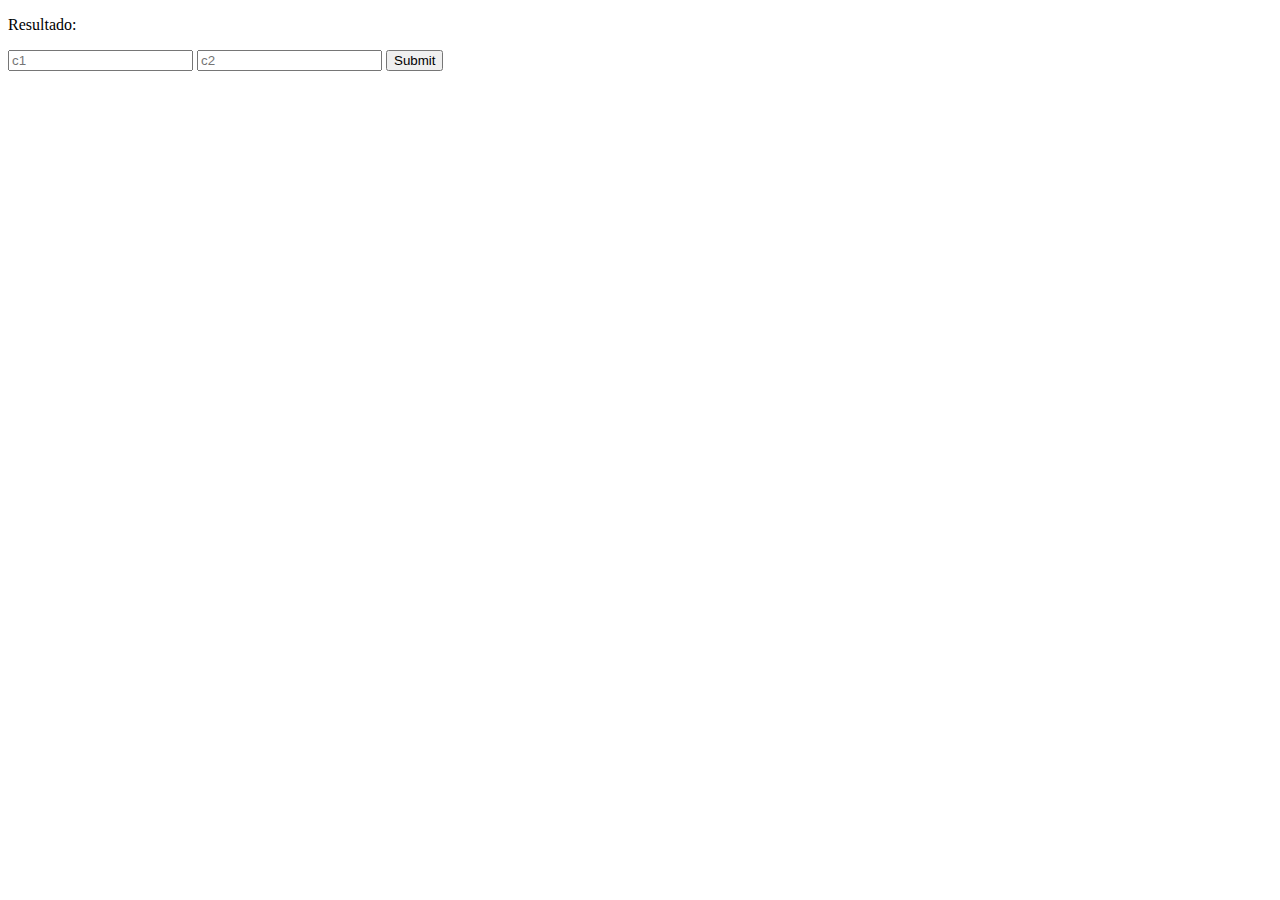
<file: Calculando A Hipotenusa Em JS/index.html>
<!DOCTYPE html>
<html lang="en">
<head>
    <meta charset="UTF-8">
    <meta name="viewport" content="width=device-width, initial-scale=1.0">
    <title>Document</title>
</head>
<body>
    <p id="Result">Resultado:</p>
    <input type="text" placeholder="c1" id="myText1">
    <input type="text" placeholder="c2" id="myText2">
    <input type="button" id="myButton" value="Submit">
    <script src="node.js"></script>
</body>
</html>
</file>
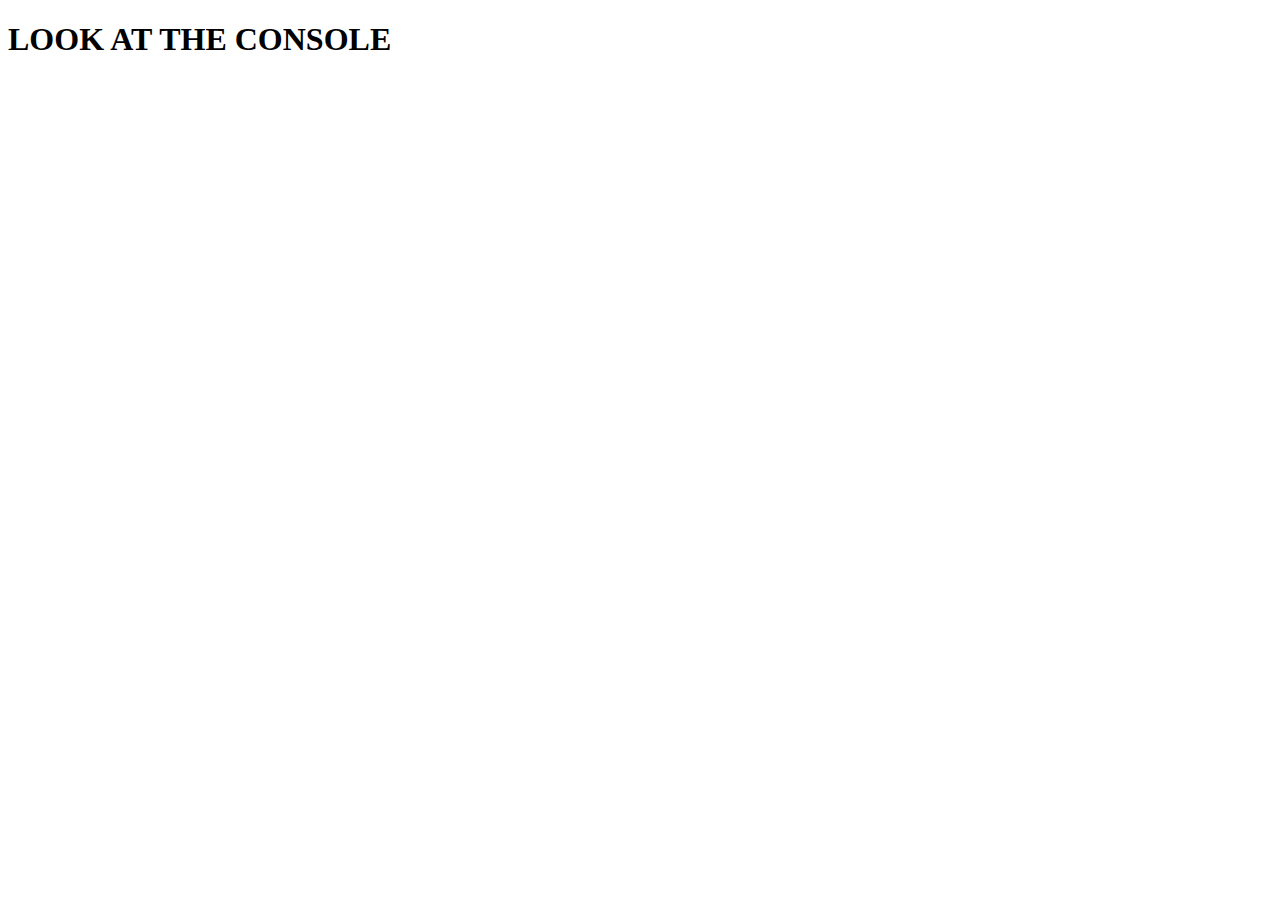
<file: callbacks/index.html>
<!DOCTYPE html>
<html lang="en">
<head>
    <meta charset="UTF-8">
    <meta name="viewport" content="width=device-width, initial-scale=1.0">
    <title>Document</title>
</head>
<body>
    <h1>LOOK AT THE CONSOLE</h1>
    <script src="script.js"></script>
</body>
</html>
</file>
